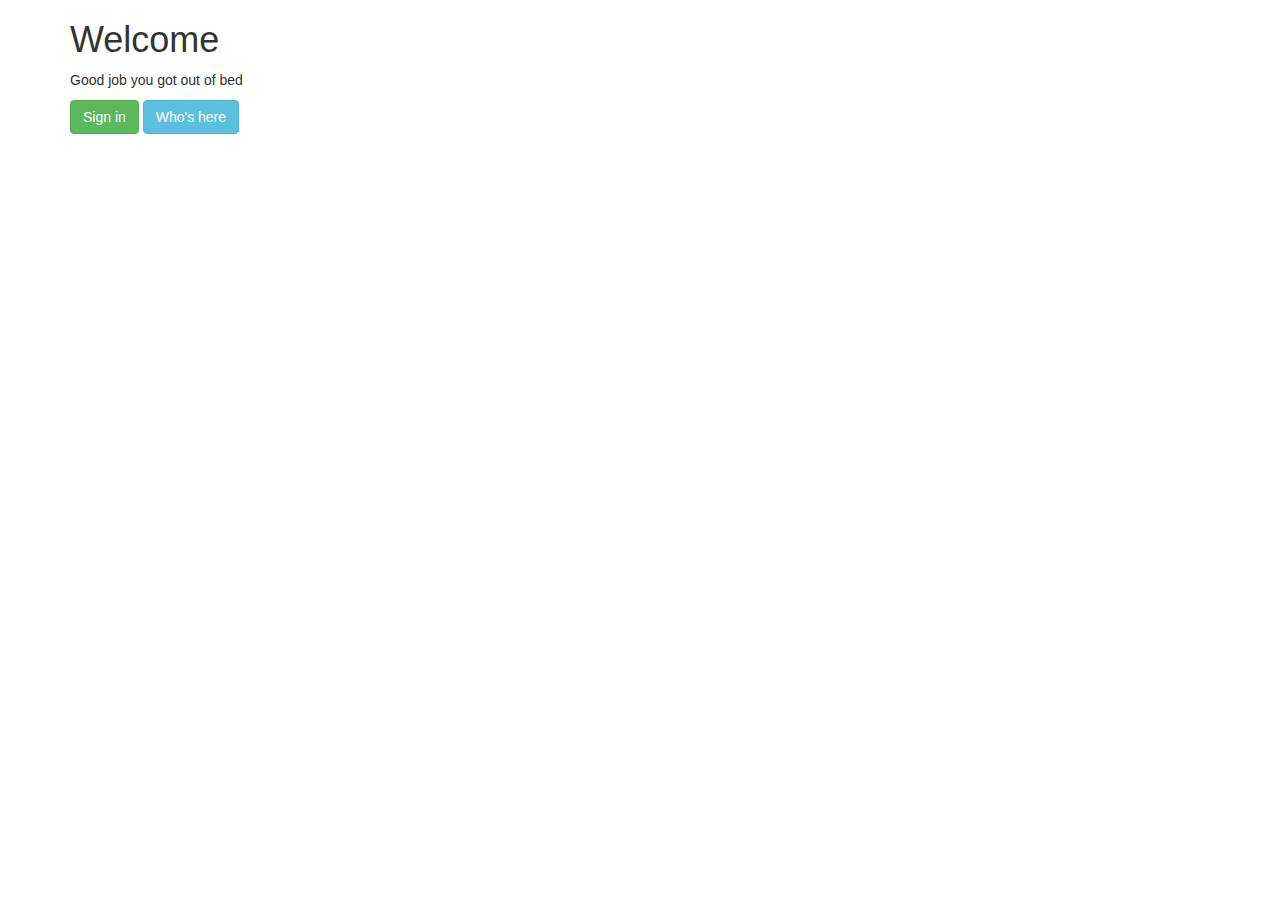
<file: index.html>
<!doctype html>
<html lang="en" ng-app="studentSignIn">
<head>
  <meta charset="UTF-8">
  <title>Student Sign In</title>
  <script src="lib/angular.js"></script>
  <script src="lib/angular-ui-router.js"></script>
  <script src="app.js"></script>
  <script src="controllers/PresenceController.js"></script>
  <script src="controllers/SignInController.js"></script>
  <script src="services/SignInFactory.js"></script>
  <!-- <script src="services/UtilitiesFactory.js"></script> -->
  <link rel="stylesheet" href="css/bootstrap.css">
</head>
<body>
  <div class="container">
    <div ui-view></div>
  </div>
</body>
</html>
</file>
